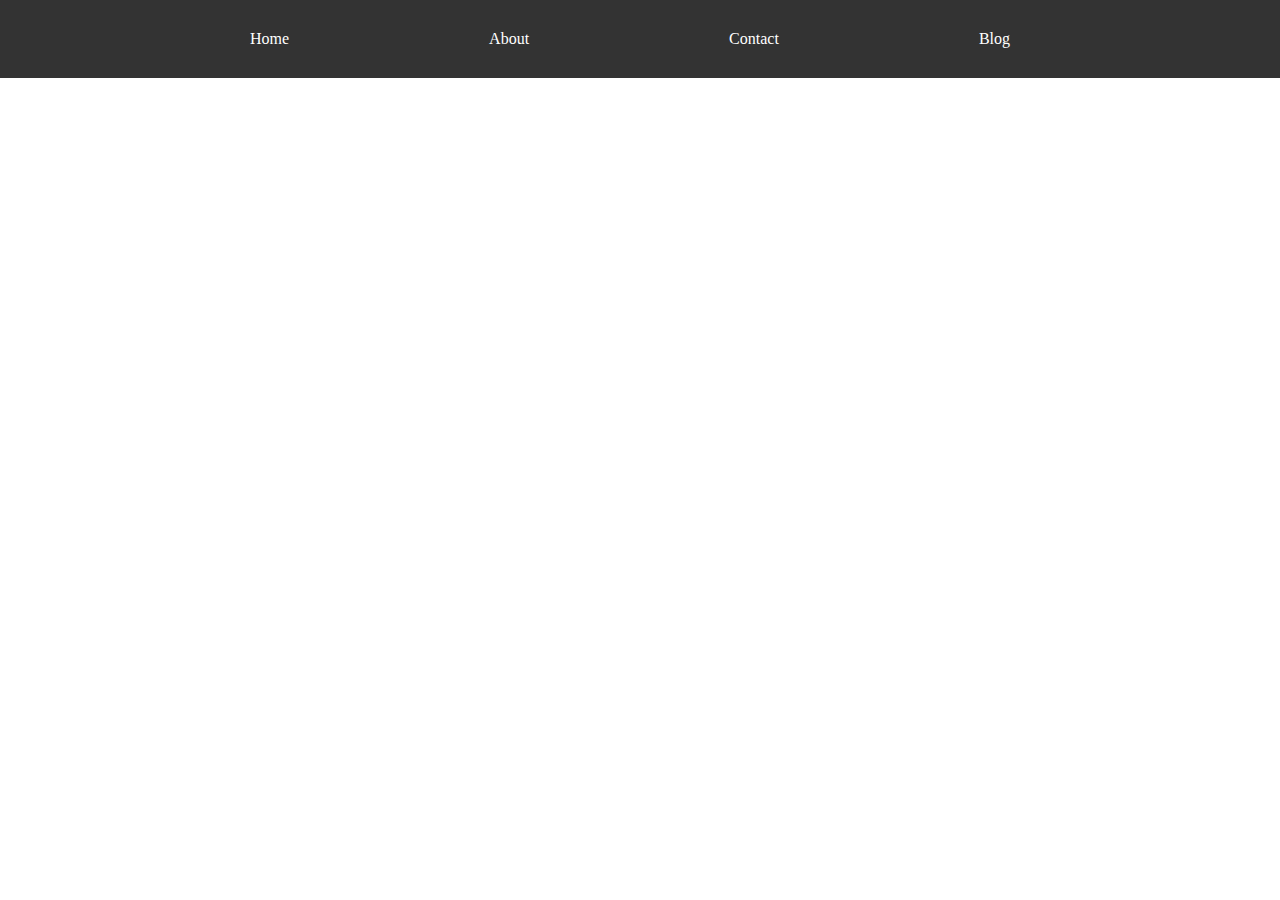
<file: about.html>
<!DOCTYPE html>
<html lang="en">
<head>
    <meta charset="UTF-8">
    <meta name="viewport" content="width=device-width, initial-scale=1.0">
    <title>Hangman Game</title>

    <!-- Favicon -->
    <link rel="apple-touch-icon" sizes="57x57" href="images/favicon/apple-icon-57x57.png">
    <link rel="apple-touch-icon" sizes="60x60" href="images/favicon/apple-icon-60x60.png">
    <link rel="apple-touch-icon" sizes="72x72" href="images/favicon/apple-icon-72x72.png">
    <link rel="apple-touch-icon" sizes="76x76" href="images/favicon/apple-icon-76x76.png">
    <link rel="apple-touch-icon" sizes="114x114" href="images/favicon/apple-icon-114x114.png">
    <link rel="apple-touch-icon" sizes="120x120" href="images/favicon/apple-icon-120x120.png">
    <link rel="apple-touch-icon" sizes="144x144" href="images/favicon/apple-icon-144x144.png">
    <link rel="apple-touch-icon" sizes="152x152" href="images/favicon/apple-icon-152x152.png">
    <link rel="apple-touch-icon" sizes="180x180" href="images/favicon/apple-icon-180x180.png">
    <link rel="icon" type="image/png" sizes="192x192"  href="images/favicon/android-icon-192x192.png">
    <link rel="icon" type="image/png" sizes="32x32" href="images/favicon/favicon-32x32.png">
    <link rel="icon" type="image/png" sizes="96x96" href="images/favicon/favicon-96x96.png">
    <link rel="icon" type="image/png" sizes="16x16" href="images/favicon/favicon-16x16.png">
    <link rel="manifest" href="images/favicon/manifest.json">
    <meta name="msapplication-TileColor" content="#ffffff">
    <meta name="msapplication-TileImage" content="images/favicon/ms-icon-144x144.png">
    <meta name="theme-color" content="#ffffff">
    
    <link rel="stylesheet" href="style.css">

   
  <!-- HTML Meta Tags -->
  <title>Hangman Game</title>
  <meta name="description" content="hangman">

  <!-- Facebook Meta Tags -->
  <meta property="og:url" content="https://ragappriya-gowrirasan.github.io/hangman-game/">
  <meta property="og:type" content="website">
  <meta property="og:title" content="Hangman Game">
  <meta property="og:description" content="this is html,css ,javascript game">
  <meta property="og:image" content="https://ragappriya-gowrirasan.github.io/hangman-game/images/2.jpg">

  <!-- Twitter Meta Tags -->
  <meta name="twitter:card" content="summary_large_image">
  <meta property="twitter:domain" content="ragappriya-gowrirasan.github.io">
  <meta property="twitter:url" content="https://ragappriya-gowrirasan.github.io/hangman-game/">
  <meta name="twitter:title" content="Hangman Game">
  <meta name="twitter:description" content="undefined">
  <meta name="twitter:image" content="https://ragappriya-gowrirasan.github.io/hangman-game/images/2.jpg">

  <!-- Meta Tags Generated via https://www.opengraph.xyz -->
        
</head>
<body>
    <nav> 
        <div class="container">
            <ul>
                <li><a href="index.html">Home</a></li>
                <li><a href="about.html">About</a></li>
                <li><a href="contact.html">Contact</a></li>
                <li><a href="blog.html">Blog</a></li>
            </ul>
        </div>
    </nav>
    
    <!-- <div class="div_heading">
        <h1>
            This is a Hangman Game Website
        </h1>
        <h2>
            Let's play!
        </h2>
        <button class="my-div-box button:hover"><a href="game.html">play</a></button>
    </div>
    
    <div class="my-div-box">
        <img src="images/2.jpg" alt="Hangman">
    </div> -->
</body>
</html>
</file>
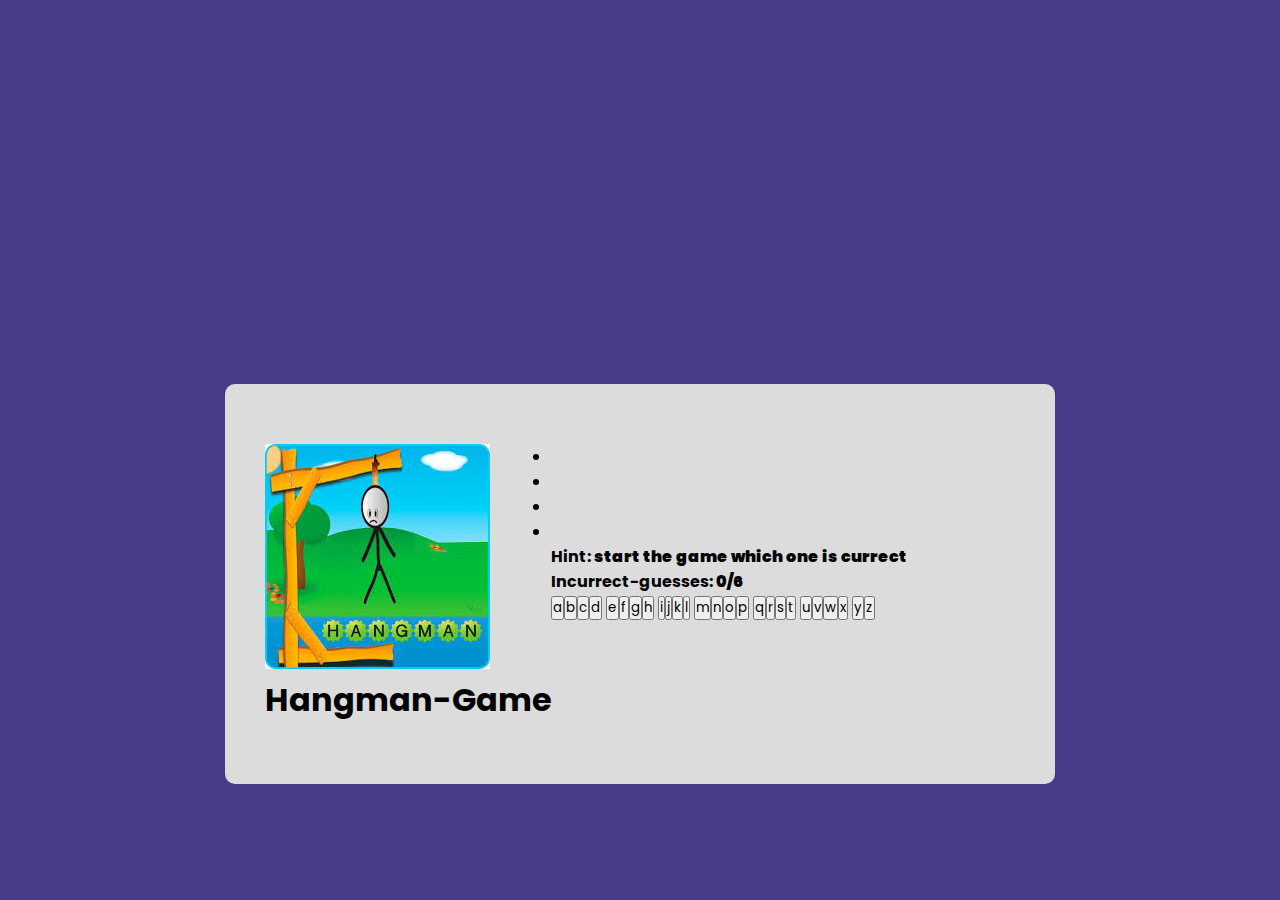
<file: game1.html>
<!DOCTYPE html>
<html lang="en">
<head>
    <meta charset="UTF-8">
    <meta name="viewport" content="width=device-width, initial-scale=1.0">
    <title>hangman game</title>
    <link rel="stylesheet" href="main.css">

    <!-- Place in your HTML file between the <head> tags -->

<link rel='preconnect' href='https://fonts.googleapis.com'>
<link href='https://fonts.googleapis.com/css2?family=Poppins&display=swap' rel='stylesheet' type='text/css'>
</head>
<body>
    <div class="container">
        <div class="hangman-box">
            <img src="images/hangman.jpg" alt="hangman-image">
            <h1>Hangman-Game</h1>
        </div>
        <div class="game-box">
            <ul class="word-display">
                <li class="letter"></li>
                <li class="letter"></li>
                <li class="letter"></li>
                <li class="letter"></li>
            </ul>
            <h4 class="hint-text">
                Hint:
                <b>start the game which one is currect</b>
            </h4>
            <h4 class="guess-text">
                Incurrect-guesses:
                <b>0/6</b>
            </h4>
            <div class="keyboard">
                <button>a</button><button>b</button><button>c</button><button>d</button>
                <button>e</button><button>f</button><button>g</button><button>h</button>
                <button>i</button><button>j</button><button>k</button><button>l</button>
                <button>m</button><button>n</button><button>o</button><button>p</button>
                <button>q</button><button>r</button><button>s</button><button>t</button>
                <button>u</button><button>v</button><button>w</button><button>x</button>
                <button>y</button><button>z</button>
            </div>
        </div>
    </div>
</body>
</html>
</file>
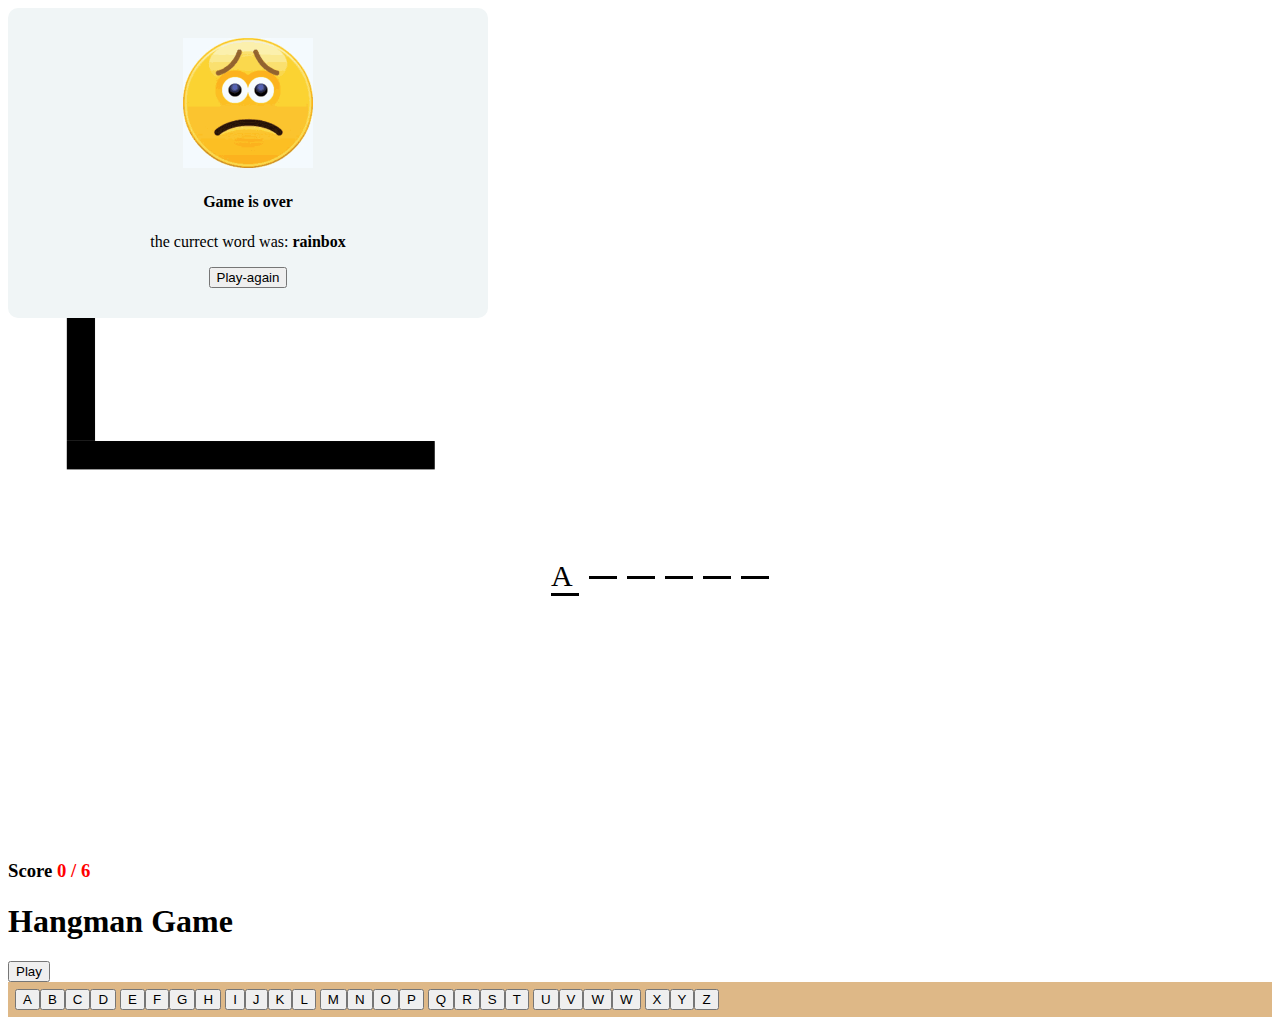
<file: game2.html>
<!DOCTYPE html>
<html lang="en">
<head>
    <meta charset="UTF-8">
    <meta name="viewport" content="width=device-width, initial-scale=1.0">
    <title>Hangman</title>
    <!-- css link -->
    <link rel="stylesheet" href="game.css">

    <!-- bootstrap link -->
     <!-- Latest compiled and minified CSS -->
     <link href="https://cdn.jsdelivr.net/npm/bootstrap@5.0.2/dist/css/bootstrap.min.css" rel="stylesheet" integrity="sha384-EVSTQN3/azprG1Anm3QDgpJLIm9Nao0Yz1ztcQTwFspd3yD65VohhpuuCOmLASjC" crossorigin="anonymous">
     <!-- Latest compiled JavaScript -->
     <script src="https://cdn.jsdelivr.net/npm/bootstrap@5.0.2/dist/js/bootstrap.bundle.min.js" integrity="sha384-MrcW6ZMFYlzcLA8Nl+NtUVF0sA7MsXsP1UyJoMp4YLEuNSfAP+JcXn/tWtIaxVXM" crossorigin="anonymous"></script>
     <script src="https://cdn.jsdelivr.net/npm/@popperjs/core@2.9.2/dist/umd/popper.min.js" integrity="sha384-IQsoLXl5PILFhosVNubq5LC7Qb9DXgDA9i+tQ8Zj3iwWAwPtgFTxbJ8NT4GN1R8p" crossorigin="anonymous"></script>
     <script src="https://cdn.jsdelivr.net/npm/bootstrap@5.0.2/dist/js/bootstrap.min.js" integrity="sha384-cVKIPhGWiC2Al4u+LWgxfKTRIcfu0JTxR+EQDz/bgldoEyl4H0zUF0QKbrJ0EcQF" crossorigin="anonymous"></script>
     <!-- Place in your HTML file between the <head> tags -->
</head>
<body class="bg-primary">
    <div class="game-model">
        <div class="container">
            <img src="images/hangman/sad-frown.gif">
            <h4>Game is over</h4>
            <p>the currect word was: <b>rainbox</b></p>
            <button class="play-again">Play-again</button>
        </div>
    </div>
    <div class="container mt-4 ">
        <div class="row bg-light rounded">
          <div class="col-md-6 p-3 mb-2 ">
            <div class="p-3">
                <img src="images/hangman/hang-1.png" class="img-thumbnail rounded-4" alt="hang-image">
            </div>
          </div>
          <div class="col-md-6 p-3 mb-2 text-dark">
            <div class="p-3">
                <ul id="word-display">
                    <li class="letter guess">a</li>
                    <li class="letter"></li>
                    <li class="letter"></li>
                    <li class="letter"></li>
                    <li class="letter"></li>
                    <li class="letter"></li>
                </ul>
                <h3>Score<span class="h3"> 0 / 6</span></h3>
            </div>
          </div>
          <div class="col-md-6 p-3 mb-2 text-dark">
            <div class="p-3 m-6">
                <h1>Hangman Game</h1>
                <div>
                    <button class="btn btn-dark" type="play">Play</button>
                  </div>
            </div>
          </div>
          <div class="col-md-6 p-3 mb-2 bg-light text-dark">
            <div class="p-3 " id="button" >
                <button type="button" class="btn btn-outline-dark">A</button><button type="button" class="btn btn-outline-dark">B</button><button type="button" class="btn btn-outline-dark">C</button><button type="button" class="btn btn-outline-dark">D</button>
                <button type="button" class="btn btn-outline-dark">E</button><button type="button" class="btn btn-outline-dark">F</button><button type="button" class="btn btn-outline-dark">G</button><button type="button" class="btn btn-outline-dark">H</button>
                <button type="button" class="btn btn-outline-dark">I</button><button type="button" class="btn btn-outline-dark">J</button><button type="button" class="btn btn-outline-dark">K</button><button type="button" class="btn btn-outline-dark">L</button>
                <button type="button" class="btn btn-outline-dark">M</button><button type="button" class="btn btn-outline-dark">N</button><button type="button" class="btn btn-outline-dark">O</button><button type="button" class="btn btn-outline-dark">P</button>
                <button type="button" class="btn btn-outline-dark">Q</button><button type="button" class="btn btn-outline-dark">R</button><button type="button" class="btn btn-outline-dark">S</button><button type="button" class="btn btn-outline-dark">T</button>
                <button type="button" class="btn btn-outline-dark">U</button><button type="button" class="btn btn-outline-dark">V</button><button type="button" class="btn btn-outline-dark">W</button><button type="button" class="btn btn-outline-dark">W</button>
                <button type="button" class="btn btn-outline-dark">X</button><button type="button" class="btn btn-outline-dark">Y</button><button type="button" class="btn btn-outline-dark">Z</button>
            </div>
          </div>
        </div>
    </div>

</body>
</html>
</file>
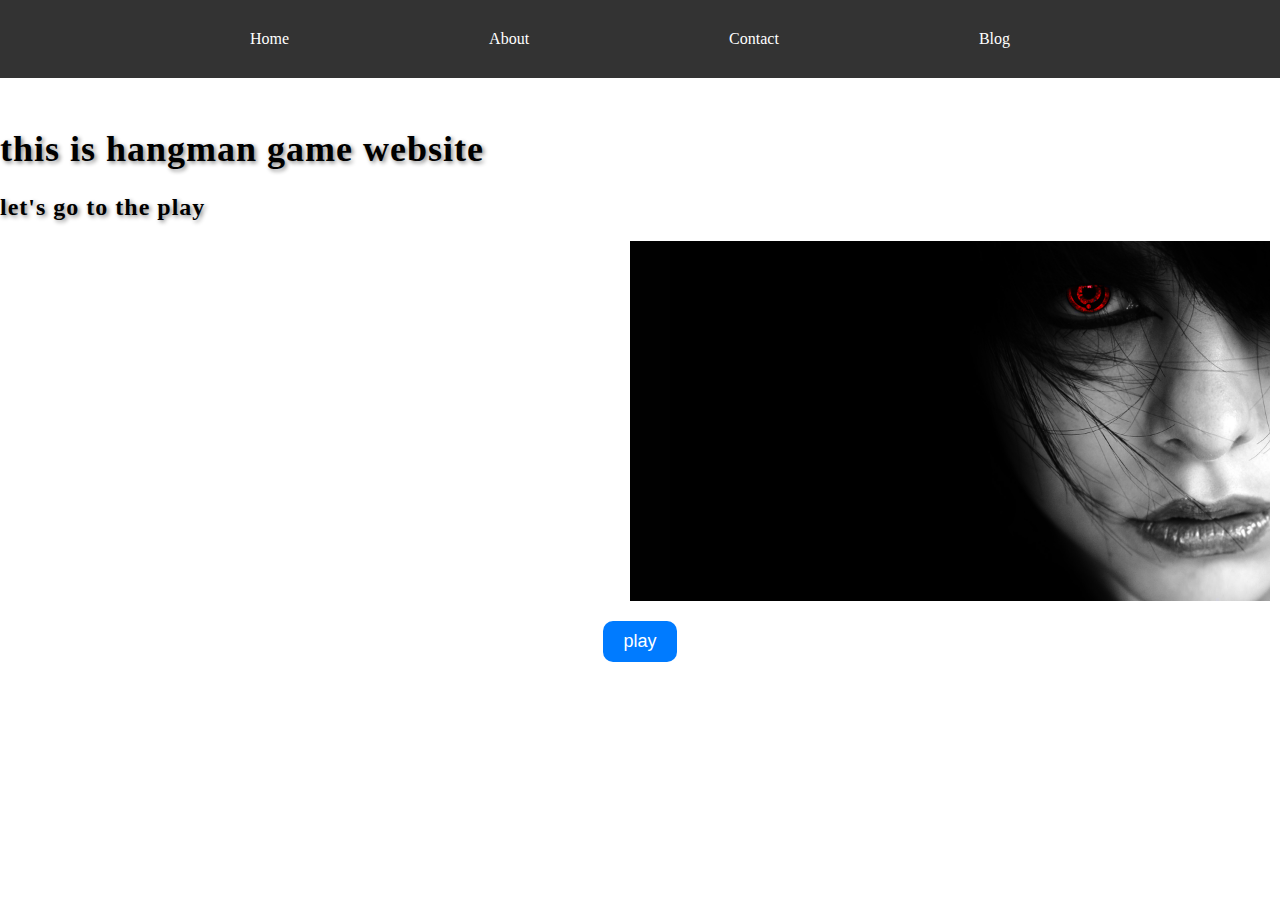
<file: indext.html>
<!DOCTYPE html>
<html lang="en">
<head>
    <meta charset="UTF-8">
    <meta name="viewport" content="width=device-width, initial-scale=1.0">
    <title>Document</title>

    <!--favicon-->

    <link rel="apple-touch-icon" sizes="57x57" href="images/7c977eab5db524786be0d841a5b86a82.ico/">
    <link rel="apple-touch-icon" sizes="60x60" href="images/7c977eab5db524786be0d841a5b86a82.ico/apple-icon-60x60.png">
    <link rel="apple-touch-icon" sizes="72x72" href="images/7c977eab5db524786be0d841a5b86a82.ico/apple-icon-72x72.png">
    <link rel="apple-touch-icon" sizes="76x76" href="images/7c977eab5db524786be0d841a5b86a82.ico/apple-icon-76x76.png">
    <link rel="apple-touch-icon" sizes="114x114" href="images/7c977eab5db524786be0d841a5b86a82.ico/apple-icon-114x114.png">
    <link rel="apple-touch-icon" sizes="120x120" href="images/7c977eab5db524786be0d841a5b86a82.ico/apple-icon-120x120.png">
    <link rel="apple-touch-icon" sizes="144x144" href="images/7c977eab5db524786be0d841a5b86a82.ico/apple-icon-144x144.png">
    <link rel="apple-touch-icon" sizes="152x152" href="images/7c977eab5db524786be0d841a5b86a82.ico/apple-icon-152x152.png">
    <link rel="apple-touch-icon" sizes="180x180" href="images/7c977eab5db524786be0d841a5b86a82.ico/apple-icon-180x180.png">
    <link rel="icon" type="image/png" sizes="192x192"  href="images/7c977eab5db524786be0d841a5b86a82.ico/android-icon-192x192.png">
    <link rel="icon" type="image/png" sizes="32x32" href="images/7c977eab5db524786be0d841a5b86a82.ico/favicon-32x32.png">
    <link rel="icon" type="image/png" sizes="96x96" href="images/7c977eab5db524786be0d841a5b86a82.ico/favicon-96x96.png">
    <link rel="icon" type="image/png" sizes="16x16" href="images/7c977eab5db524786be0d841a5b86a82.ico/favicon-16x16.png">
    <link rel="manifest" href="images/7c977eab5db524786be0d841a5b86a82.ico/manifest.json">
    <meta name="msapplication-TileColor" content="#ffffff">
    <meta name="msapplication-TileImage" content="images/7c977eab5db524786be0d841a5b86a82.ico//ms-icon-144x144.png">
    <meta name="theme-color" content="#ffffff">


</head>
<link rel="stylesheet" href="style.css">
<body>
    <nav> 
        <div class="container">
        
                <ul>
                    <li><a href="index.html">Home</a></li>
                    <li><a href="about.html">About</a></li>
                    <li><a href="contact.html">Contact</a></li>
                    <li><a href="index.html">Blog</a></li>
        
                </ul>
            </nav>

        </div>
    </nav>
    
    

    <h1>
        this is hangman game website 
    </h1>
    <h2>
        let's go to the play
    </h2>
    <img src="images/2.jpg" alt="handman">

    <button>play</button>


</body>
</html>
</file>
<file: main.css>
/* doodle font */
/* Place in your CSS file at the top of the document */

@import url('https://fonts.googleapis.com/css2?family=Poppins&display=swap');

*{
   margin: 0;
   padding: 0;
   box-sizing: border-box;
   font-family: 'poppins' , sans-serif; 
}
body{
    display: flex;
    align-items:center ;
    justify-content: center;
    max-height: 100vh;
    background-color: darkslateblue;
}
.container{
    width: 830px;
    background-color: gainsboro;
    display: flex;
    padding: 60px 40px ;
    border-radius: 10px;
    margin-top: 30%;
    align-items: flex-start;

}
.hangman-box img{
    max-width: 270px;
}
</file>
<file: game.css>
/* body  */
#body{
    background-color: darkorchid;
    background:fixed;
    
}

/* container */
/* div */
#container{
    background-color: white;
}

/* word-display */
/* ul list */
#word-display {
    display: flex;
    gap: 10px;
    list-style: none;
    justify-content: center;
    align-items: center;

}
/* ul list  */
/* li */
.letter{
    width: 28px;
    border-bottom: 3px solid #000;
    margin-bottom: 20%;
    font-size: 30px;
    text-transform: capitalize;
}

.letter .guess{
    border-color: transparent;
    margin: 40px 0 35px 0;
}

.h3{
    color: red;
}

#button{
    width: calc(100% / 9-5px);
    background-color: burlywood;
    color: black;
    cursor: pointer;
    outline: none;
    padding: 7px;
    align-items: center;
}

.game-model{
    position: fixed;
    background-color: #f0f5f6;
    width: 100%;
    max-width: 420px;
    text-align: center;
    border-radius:10px ;
    padding: 30px;
}
.game-model img {
    max-width: 130px;
}
</file>
<file: style.css>
/* Reset some default margin and padding */
body, ul {
    margin: 0;
    padding: 0;
}

/* Style the navigation bar */
nav {
    background-color: #333;
    color: #fff;
}

.container {
    max-width: 960px;
    margin: 0 auto;
    padding: 20px;
}

ul {
    list-style-type: none;
    display: flex;
    justify-content: space-around;
    padding: 10px 0;
}

li {
    margin-right: 20px;
}

a {
    text-decoration: none;
    color: #fff;
}

/* Style the heading */
h1 {
    font-size: 36px;
    text-align: left;
    margin-top: 50px;
    text-shadow: 2px 2px 4px #888;
    letter-spacing: 1px;
}

/* Style the subheading */
h2 {
    font-size: 24px;
    text-align: left;
    text-shadow: 2px 2px 4px #888;
    letter-spacing: 1px;
}

/* Style the image */
img {
    display: block;
    margin: 0 auto;
    max-width: 50%;
    height: auto;
    margin-top: 20px;
    margin-right: 10px;
}

/* Style the button */
button {
    display: block;
    margin: 0 auto;
    padding: 10px 20px;
    background-color: #007bff;
    color: #fff;
    border: none;
    cursor: pointer;
    font-size: 18px;
    border-radius: 10px;
    margin-top: 20px;
}

button:hover {
    background-color: #0056b3;
}

/* Media query for mobile responsiveness */
@media screen and (max-width: 768px) {
    .content {
        flex-direction: column;
        align-items: center;
    }
    img {
        max-width: 80%;
    }
    button {
        margin-top: 10px;
    }
}

/* Div box */
.div_heading {
    width: 600px; /* Set the width of the div */
    height: 200px; /* Set the height of the div */
    background-color: #f0f0f0; /* Set the background color */
    border: 2px solid #333; /* Add a border */
    border-radius: 10px; /* Add rounded corners */
    padding: 20px; /* Add padding inside the div */
    margin: 20px; /* Add margin around the div */
    text-align: center; /* Center text horizontally */
    line-height: 1.5; /* Adjust line height for text */
    box-shadow: 3px 3px 5px #888; /* Add a box shadow */
}

.my-div-box button:hover {
    background-color: #0056b3; /* Change button color on hover */
    width: 30vh;
}

.my-div-box {
    width: 300px; /* Set the width of the div */
    height: 200px; /* Set the height of the div */
    background-color: #f0f0f0; /* Set the background color */
    border: 2px solid #333; /* Add a border */
    border-radius: 10px; /* Add rounded corners */
    /*padding: 20px; /* Add padding inside the div */
    margin: 20px; /* Add margin around the div */
    /*text-align: center; /* Center text horizontally */
    line-height: 1.5; /* Adjust line height for text */
    box-shadow: 3px 3px 5px #888; /* Add a box shadow */
}
</file>
